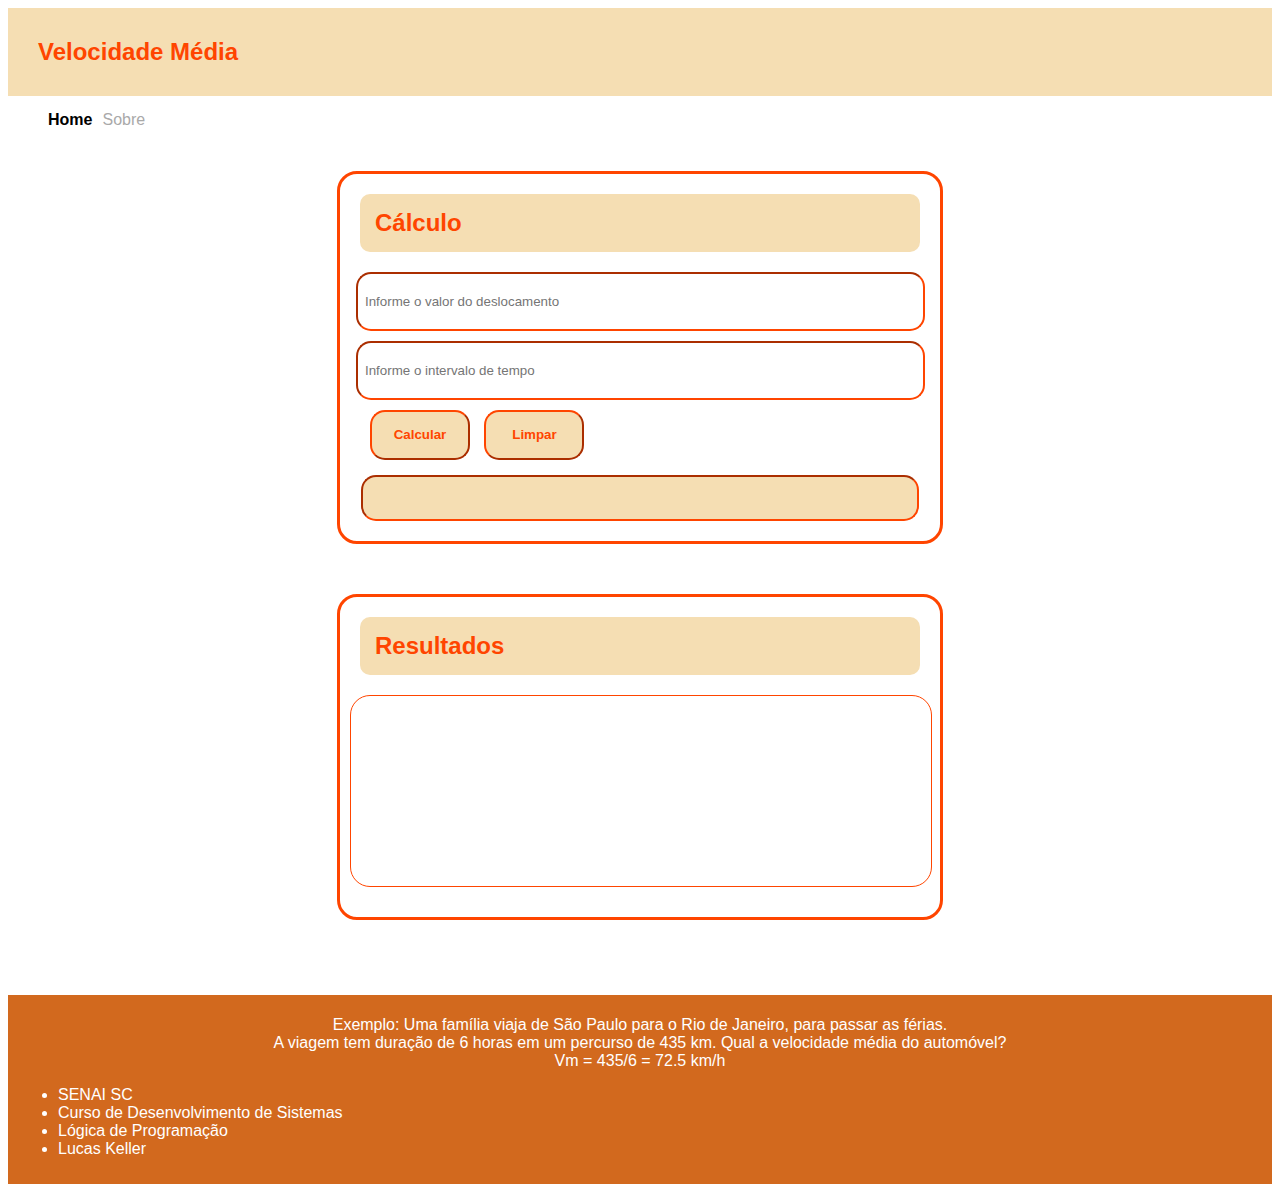
<file: index.html>
<!DOCTYPE html>
<html lang="en">
<head>
    <meta charset="UTF-8">
    <meta http-equiv="X-UA-Compatible" content="IE=edge">
    <meta name="viewport" content="width=device-width, initial-scale=1.0">
    <title>Calculadora de Velocidade Média</title>
    <link rel="stylesheet" href="./css/style.css">
</head>
<body>
    <header>
        <h2 class="titulo">Velocidade Média</h2>
        <nav>
            <ul style="margin-top: 0px; list-style-type: none; display: flex;">
                <li style="padding-right: 10px;"><a class="active" href="index.html" style="color: black; text-decoration: none; font-weight: bold;">Home</a></li>
                <li><a href="sobre.html" style="color: darkgray; text-decoration: none;">Sobre</a></li>
            </ul>
        </nav>
    </header>
    

    <div class="container">
        <h2 class="tituloContainer">Cálculo</h2>
        <div class="dados">
            <input type="number" id="distancia" placeholder="Informe o valor do deslocamento">
            <input type="number" id="tempo" placeholder="Informe o intervalo de tempo">
            <div class="botoes">
                <button type="button" id="calcular">Calcular</button>
                <button type="button" id="limpar">Limpar</button>
            </div>
            <input type="number" id="resultado" readonly>
            </div>
    </div>

    <div id="containerResultados">
        <h2 id="tituloResultados">Resultados</h2>
        <div id="inputResultados" type="text" readonly></div>
    </div>

    <footer>
        <p style="text-align: center;">Exemplo: Uma família viaja de São Paulo para o Rio de Janeiro, para passar as férias.<br>A viagem
            tem duração de 6 horas em um percurso de 435 km. Qual a velocidade média do automóvel?<br>Vm = 435/6 = 72.5 km/h</p>
        <ul>
            <li>SENAI SC</li>
            <li>Curso de Desenvolvimento de Sistemas</li>
            <li>Lógica de Programação</li>
            <li>Lucas Keller</li>
        </ul>
    </footer>

    <script src="./js/script.js"></script>
</body>
</html>
</file>
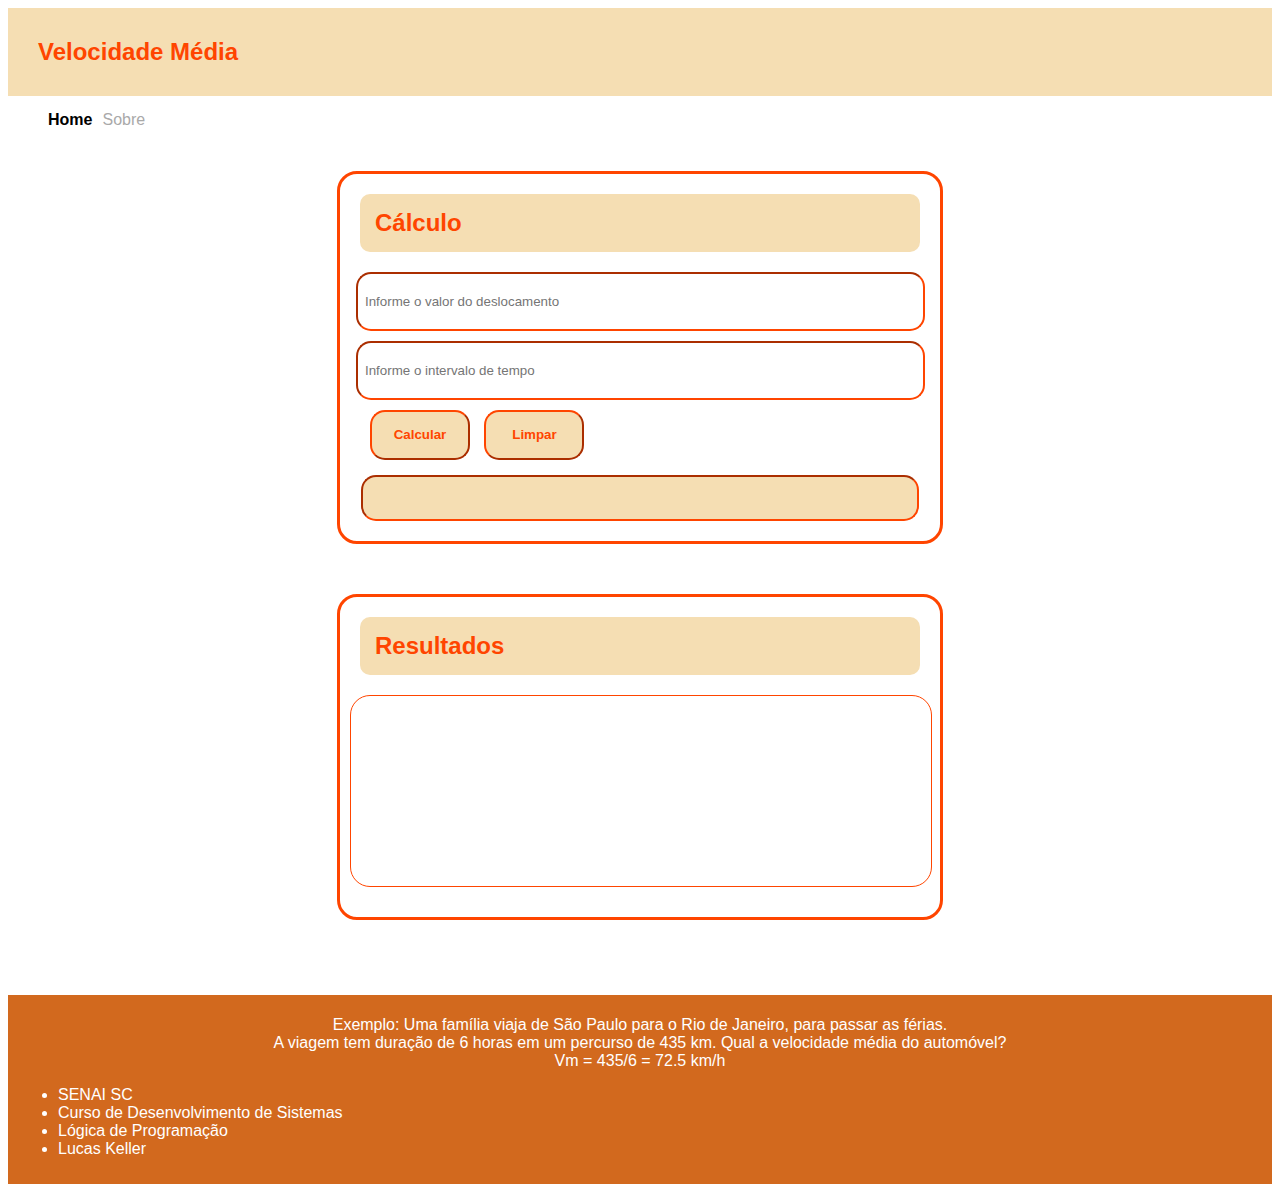
<file: Velocidade-Media-Beta/index.html>
<!DOCTYPE html>
<html lang="en">
<head>
    <meta charset="UTF-8">
    <meta http-equiv="X-UA-Compatible" content="IE=edge">
    <meta name="viewport" content="width=device-width, initial-scale=1.0">
    <title>Calculadora de Velocidade Média</title>
    <link rel="stylesheet" href="style.css">
</head>
<body>
    <header>
        <h2 class="titulo">Velocidade Média</h2>
        <nav>
            <ul style="margin-top: 0px; list-style-type: none; display: flex;">
                <li style='padding-right: 10px;'><a class="active" href="index.html" style="color: black; text-decoration: none; font-weight: bold;">Home</a></li>
                <li><a href="sobre.html" style="color: darkgray; text-decoration: none;">Sobre</a></li>
            </ul>
        </nav>
    </header>
    

    <div class="container">
        <h2 class="tituloContainer">Cálculo</h2>
        <div class="dados">
            <input type="number" id="distancia" placeholder="Informe o valor do deslocamento">
            <input type="number" id="tempo" placeholder="Informe o intervalo de tempo">
            <div class="botoes">
                <button type="button" id="calcular">Calcular</button>
                <button type="button" id="limpar">Limpar</button>
            </div>
            <input type="number" id="resultado" readonly>
            </div>
    </div>

    <div id='containerResultados'>
        <h2 id='tituloResultados'>Resultados</h2>
        <div id='inputResultados' type="text" readonly></div>
    </div>

    <footer>
        <p style="text-align: center;">Exemplo: Uma família viaja de São Paulo para o Rio de Janeiro, para passar as férias.<br>A viagem
            tem duração de 6 horas em um percurso de 435 km. Qual a velocidade média do automóvel?<br>Vm = 435/6 = 72.5 km/h</p>
        <ul>
            <li>SENAI SC</li>
            <li>Curso de Desenvolvimento de Sistemas</li>
            <li>Lógica de Programação</li>
            <li>Lucas Keller</li>
        </ul>
    </footer>

    <script src="script.js"></script>
</body>
</html>
</file>
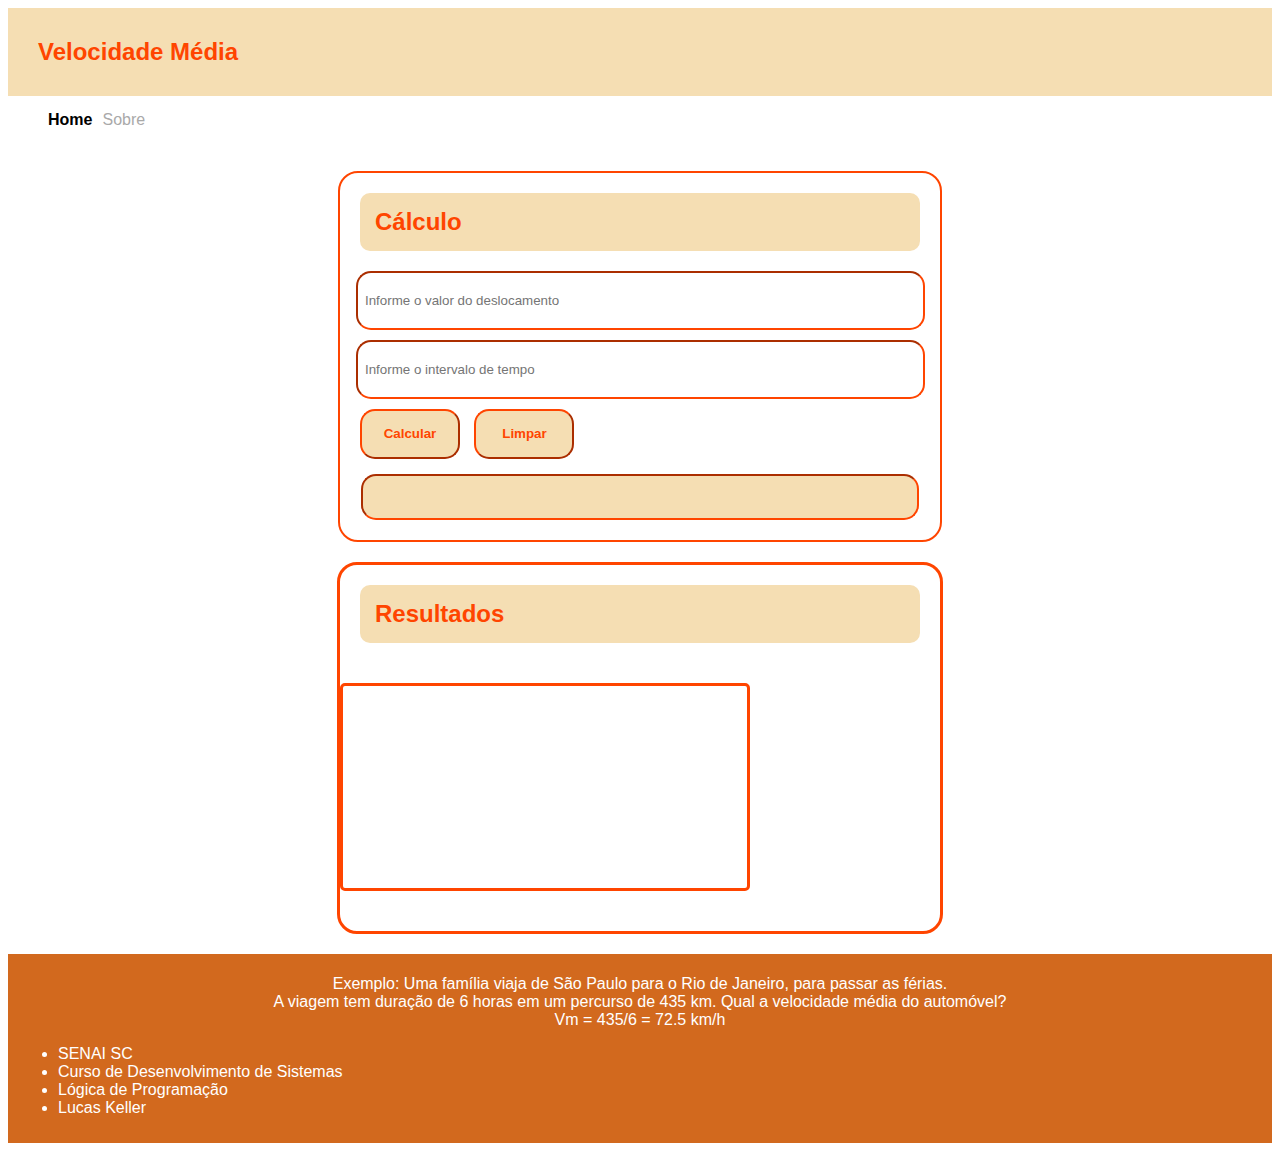
<file: Velocidade-Media-Final/index.html>
<!DOCTYPE html>
<html lang="en">
<head>
    <meta charset="UTF-8">
    <meta http-equiv="X-UA-Compatible" content="IE=edge">
    <meta name="viewport" content="width=device-width, initial-scale=1.0">
    <title>Calculadora de Velocidade Média</title>
    <link rel="stylesheet" href="stylesheet.css">
</head>
<body>
    <header>
        <h2 class="titulo">Velocidade Média</h2>
        <nav>
            <ul style="margin-top: 0px; list-style-type: none; display: flex;">
                <li style='padding-right: 10px;'><a class="active" href="index.html" style="color: black; text-decoration: none; font-weight: bold;">Home</a></li>
                <li><a href="sobre.html" style="color: darkgray; text-decoration: none;">Sobre</a></li>
            </ul>
        </nav>
    </header>
    

    <div class="container">
        <h2 class="tituloContainer">Cálculo</h2>
        <div class="dados">
            <input type="number" id="distancia" placeholder="Informe o valor do deslocamento">
            <input type="number" id="tempo" placeholder="Informe o intervalo de tempo">
            <div class="botoes">
                <button type="button" id="calcular">Calcular</button>
                <button type="button" id="limpar">Limpar</button>
            </div>
            <input type="number" id="resultado" readonly>
            </div>
    </div>

    <div id='containerResultados'>
        <h2 id='tituloResultados'>Resultados</h2>
        <input id='inputResultados' type="text" readonly>
    </div>

    <footer>
        <p style="text-align: center;">Exemplo: Uma família viaja de São Paulo para o Rio de Janeiro, para passar as férias.<br>A viagem
            tem duração de 6 horas em um percurso de 435 km. Qual a velocidade média do automóvel?<br>Vm = 435/6 = 72.5 km/h</p>
        <ul>
            <li>SENAI SC</li>
            <li>Curso de Desenvolvimento de Sistemas</li>
            <li>Lógica de Programação</li>
            <li>Lucas Keller</li>
        </ul>
    </footer>

    <script src="script.js"></script>
</body>
</html>
</file>
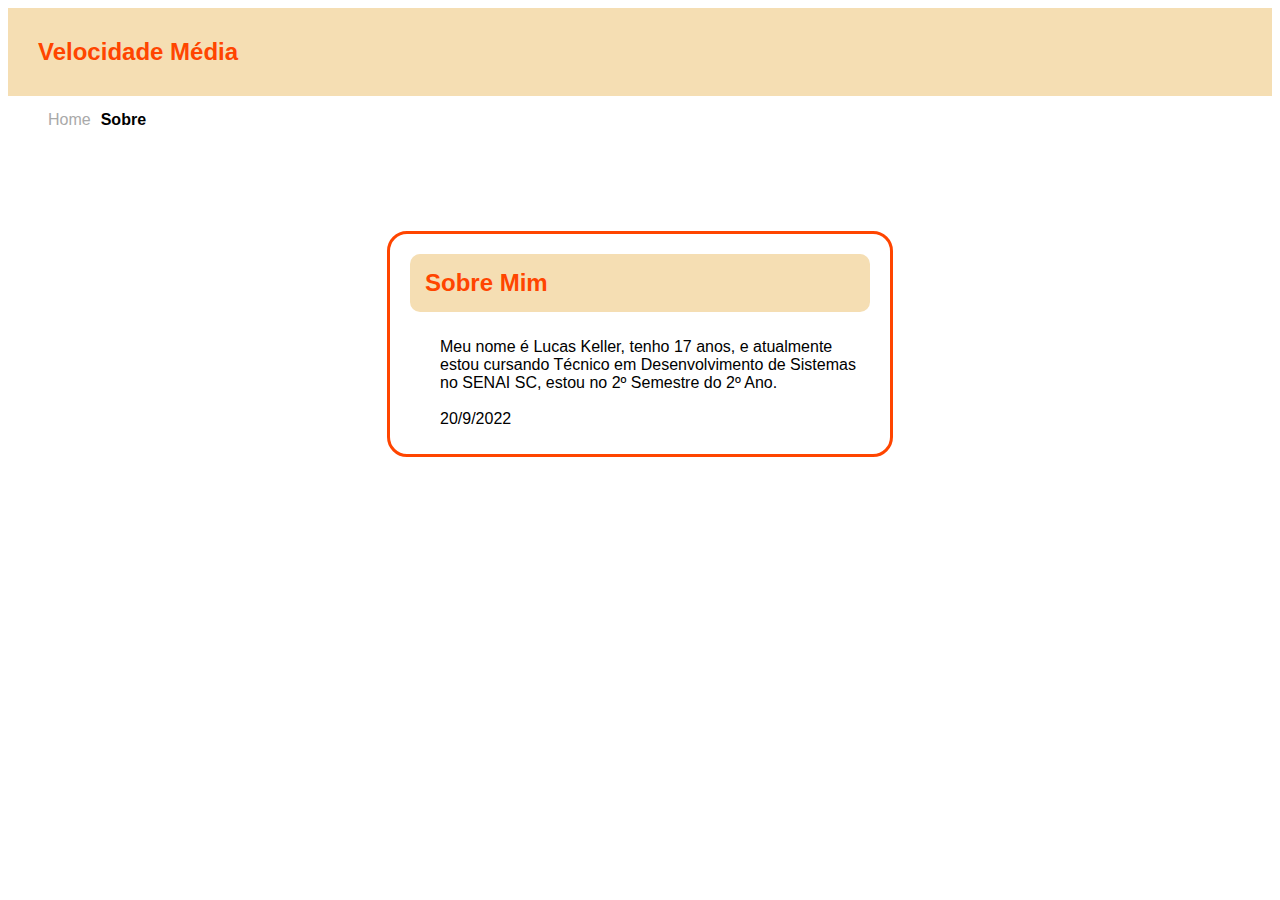
<file: sobre.html>
<!DOCTYPE html>
<html lang="en">
<head>
    <meta charset="UTF-8">
    <meta http-equiv="X-UA-Compatible" content="IE=edge">
    <meta name="viewport" content="width=device-width, initial-scale=1.0">
    <title>Calculadora de Velocidade Média</title>
    <link rel="stylesheet" href="./css/style.css">
</head>
<body>

    <header>
        <h2 class="tituloSobre">Velocidade Média</h2>
        <nav class="navSobre">
            <ul style="margin-top: 0px; list-style-type: none; display: flex;">
                <li style="padding-right: 10px;"><a href="index.html" style="color: darkgray; text-decoration: none;">Home</a></li>
                <li><a class="active" href="sobre.html" style="color: black; text-decoration: none; font-weight: bold;">Sobre</a></li>
            </ul>
        </nav>
    </header>
    
    

    <div class="konteiner">
        <h2 class="sobreMim">Sobre Mim</h2>
        <div class="textoSobre">
            <ul class="listaSobre">
                <li>Meu nome é Lucas Keller, tenho 17 anos, e atualmente estou cursando Técnico em Desenvolvimento de Sistemas no SENAI SC, estou no 2º Semestre do 2º Ano.</li>
                <br>
                <li>20/9/2022</li>
            </ul>
        </div>
    </div>
    
    <script src="./js/script.js"></script>
</body>
</html>
</file>
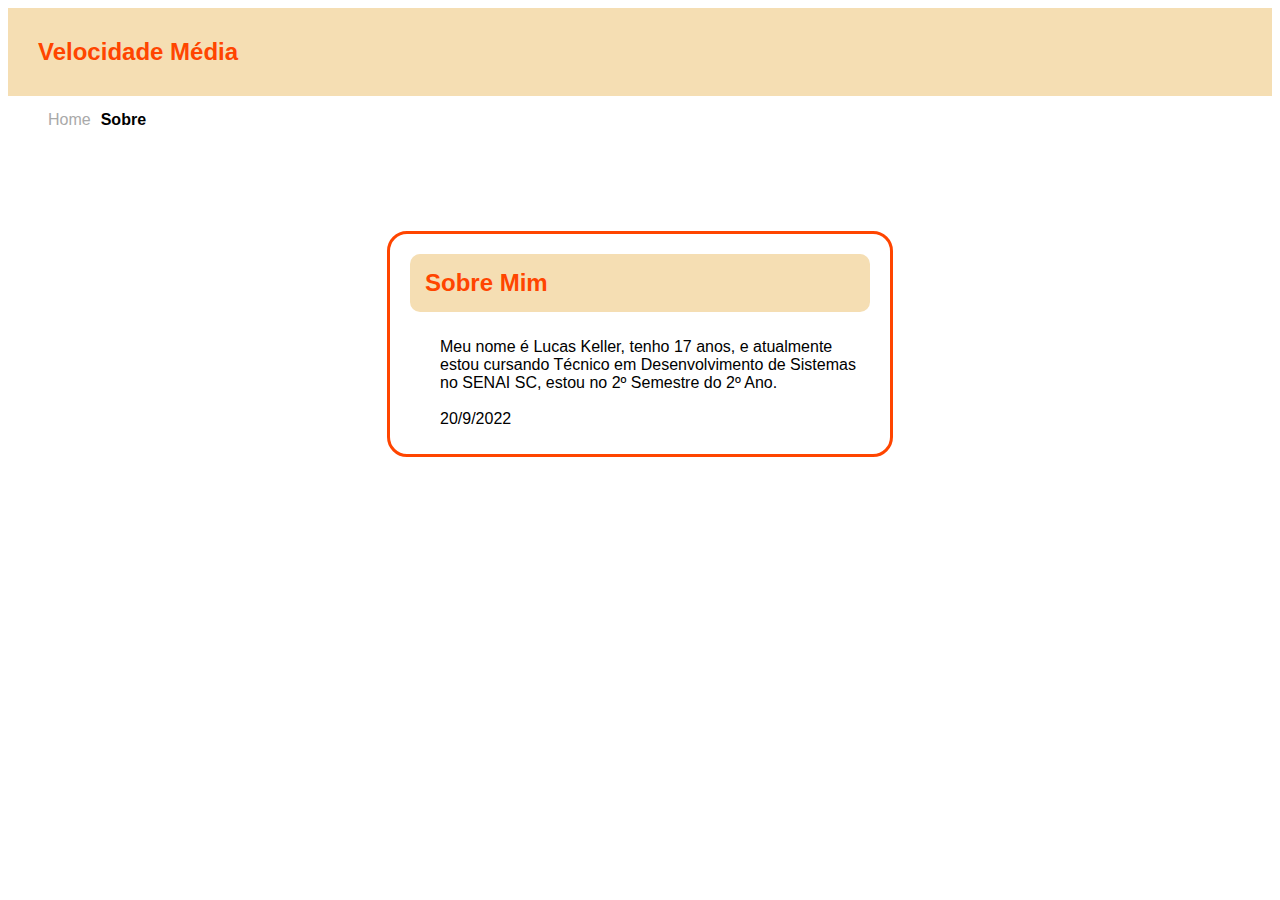
<file: Velocidade-Media-Beta/sobre.html>
<!DOCTYPE html>
<html lang="en">
<head>
    <meta charset="UTF-8">
    <meta http-equiv="X-UA-Compatible" content="IE=edge">
    <meta name="viewport" content="width=device-width, initial-scale=1.0">
    <title>Calculadora de Velocidade Média</title>
    <link rel="stylesheet" href="style.css">
</head>
<body>

    <header>
        <h2 class="tituloSobre">Velocidade Média</h2>
        <nav class="navSobre">
            <ul style="margin-top: 0px; list-style-type: none; display: flex;">
                <li style='padding-right: 10px;'><a href="index.html" style="color: darkgray; text-decoration: none;">Home</a></li>
                <li><a class="active" href="sobre.html" style="color: black; text-decoration: none; font-weight: bold;">Sobre</a></li>
            </ul>
        </nav>
    </header>
    
    

    <div class="konteiner">
        <h2 class="sobreMim">Sobre Mim</h2>
        <div class="textoSobre">
            <ul class="listaSobre">
                <li>Meu nome é Lucas Keller, tenho 17 anos, e atualmente estou cursando Técnico em Desenvolvimento de Sistemas no SENAI SC, estou no 2º Semestre do 2º Ano.</li>
                <br>
                <li>20/9/2022</li>
            </ul>
        </div>
    </div>
    
</body>
</html>
</file>
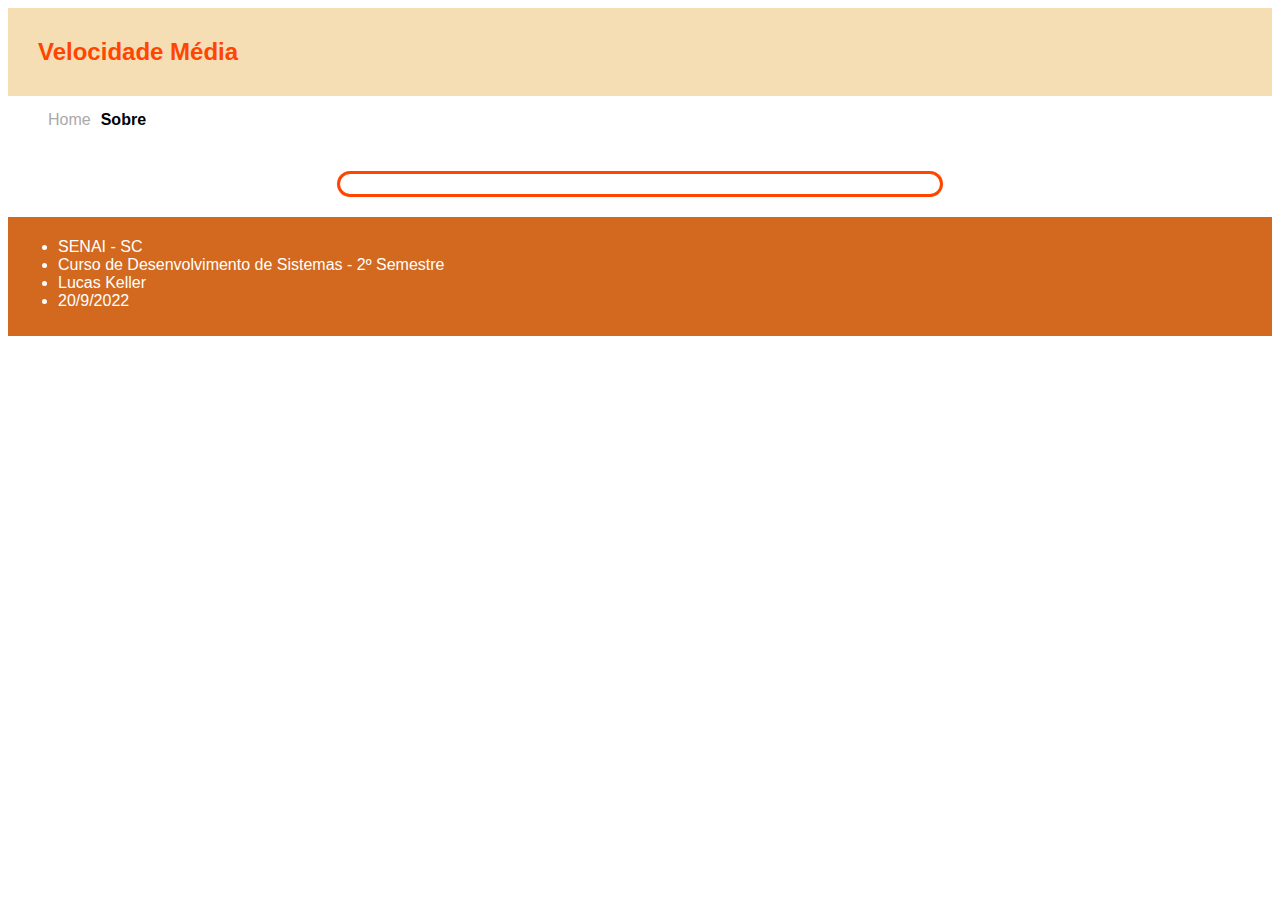
<file: Velocidade-Media-Final/sobre.html>
<!DOCTYPE html>
<html lang="en">
<head>
    <meta charset="UTF-8">
    <meta http-equiv="X-UA-Compatible" content="IE=edge">
    <meta name="viewport" content="width=device-width, initial-scale=1.0">
    <title>Calculadora de Velocidade Média</title>
    <link rel="stylesheet" href="stylesheet.css">
</head>
<body>

    <header>
        <h2 class="tituloSobre">Velocidade Média</h2>
        <nav class="navSobre">
            <ul style="margin-top: 0px; list-style-type: none; display: flex;">
                <li style='padding-right: 10px;'><a href="index.html" style="color: darkgray; text-decoration: none;">Home</a></li>
                <li><a class="active" href="sobre.html" style="color: black; text-decoration: none; font-weight: bold;">Sobre</a></li>
            </ul>
        </nav>
    </header>
    
    

    <div class="konteiner">
        
    </div>

    <footer>
        <ul>
            <li>SENAI - SC</li>
            <li>Curso de Desenvolvimento de Sistemas - 2º Semestre</li>
            <li>Lucas Keller</li>
            <li>20/9/2022</li>
        </ul>
    </footer>
    
    </div>
</body>
</html>
</file>
<file: css/style.css>
body {
    font-family: 'Segoe UI', Tahoma, Geneva, Verdana, sans-serif;
}

colours {
    border-color: chocolate;
    border-color: coral;
    border-color: darkorange;
    border-color: orange;
    border-color: orangered;
    border-color: peru;
}

.titulo {
    background-color: wheat;
    color: orangered;
    margin: 0px;
    padding: 30px;
    text-align: left;
}

nav {
    height: 40px;
    margin: 0px;
    margin-bottom: 20px;
    padding-top: 15px;
    list-style-type: none;
    display: flex;
    flex-direction: row;
}

.tituloContainer {
    background-color: wheat;
    color: orangered;
    margin-left: 20px;
    margin-right: 20px;
    padding: 15px;
    border-radius: 10px;
    border-left: 10px;
    text-align: left;
   
}
.container {
    border: 3px solid;
    border-color: orangered;
    border-radius: 20px;
    margin: auto;
    margin-bottom: 20px;
    padding-bottom: 20px;
    width: 600px;
    text-align: center;
    display: flex; 
    flex-direction: column;
}

#distancia {
    border-color: orangered;
    border-radius: 15px;
    margin-bottom: 10px;
    padding: 7.5px;
    height: 40px;
    width: 550px;
    font-family: 'Segoe UI', Tahoma, Geneva, Verdana, sans-serif;
}

#tempo {
    border-color: orangered;
    border-radius: 15px;
    padding: 7.5px;
    height: 40px;
    width: 550px;
    font-family: 'Segoe UI', Tahoma, Geneva, Verdana, sans-serif;
}

.botoes {
    margin: 10px;
    margin-left: 20px;
    align-items: center;
    text-align: left;
}

#calcular {
    border-color: orangered;
    color: orangered;
    background-color: wheat;
    border-radius: 15px;
    width: 100px;
    height: 50px;
    margin-right: 10px;
    margin-left: 10px;
    font-family: 'Segoe UI', Tahoma, Geneva, Verdana, sans-serif;
    font-weight: bold;
}

#limpar {
    border-color: orangered;
    color: orangered;
    background-color: wheat;
    margin-bottom: 5px;
    border-radius: 15px;
    height: 50px;
    width: 100px;
    font-family: 'Segoe UI', Tahoma, Geneva, Verdana, sans-serif;
    font-weight: bold;
}

#resultado {
    border-color: orangered;
    color: orangered;
    background-color: wheat;
    border-radius: 15px;
    height: 40px; 
    width: 550px;
    text-align: center;   
}

#containerResultados {
    border: 3px solid orangered;
    border-radius: 20px;
    color: orangered;
    margin: auto;
    padding-bottom: 20px;
    margin-top: 50px;
    margin-bottom: 75px;
    height: 300px;
    width: 600px;
}

#tituloResultados {
    background-color: wheat;
    color: orangered;
    text-align: left;
    border-left: 10px;
    border-radius: 10px;
    margin-left: 20px;
    margin-right: 20px;
    padding: 15px;
}

#inputResultados {
    border: 1px solid orangered;
    border-radius: 20px;
    margin: auto;
    margin-top: 20px;
    margin-bottom: 20px;
    margin-left: 10px;
    height: 190px;
    width: 550px;
    display: flex;
    align-items: center;
    text-align: center;
    overflow: scroll;
    padding-left: 30px;
}

footer {
    background-color: chocolate;
    color: white;
    padding: 10px;
    padding-top: 5px;
    margin-top: auto;
}

.tituloSobre {
    background-color: wheat;
    color: orangered;
    border-left: 10px;
    margin-left: 20px;
    margin-right: 20px;
    margin: 0px;
    padding: 30px;
    text-align: left;
}

.navSobre {
    margin: 0px;
    margin-bottom: 20px;
    padding-top: 15px;
    height: 40px;
    display: flex;
    flex-direction: row;
    list-style-type: none;
}

.konteiner {
    border: 3px solid orangered;
    border-radius: 20px;
    margin: auto;
    margin-top: 80px;
    width: 500px;
    text-align: left;
    display: flex; 
    flex-direction: column;
}

.sobreMim {
    background-color: wheat;
    color: orangered;
    border-left: 10px;
    border-radius: 10px;
    margin-left: 20px;
    margin-right: 20px;
    padding: 15px;
    text-align: left;
}

.textoSobre {
    margin-top: -20px;
    margin-right: 15px;
    padding: 10px;
}

.listaSobre {
    list-style-type: none;
}
</file>
<file: Velocidade-Media-Beta/style.css>
body {
    font-family: 'Segoe UI', Tahoma, Geneva, Verdana, sans-serif;
}

colours {
    border-color: chocolate;
    border-color: coral;
    border-color: darkorange;
    border-color: orange;
    border-color: orangered;
    border-color: peru;
}

.titulo {
    background-color: wheat;
    color: orangered;
    margin: 0px;
    padding: 30px;
    text-align: left;
}

nav {
    height: 40px;
    margin: 0px;
    margin-bottom: 20px;
    padding-top: 15px;
    list-style-type: none;
    display: flex;
    flex-direction: row;
}

.tituloContainer {
    background-color: wheat;
    color: orangered;
    margin-left: 20px;
    margin-right: 20px;
    padding: 15px;
    border-radius: 10px;
    border-left: 10px;
    text-align: left;
   
}
.container {
    border: 3px solid;
    border-color: orangered;
    border-radius: 20px;
    margin: auto;
    margin-bottom: 20px;
    padding-bottom: 20px;
    width: 600px;
    text-align: center;
    display: flex; 
    flex-direction: column;
}

#distancia {
    border-color: orangered;
    border-radius: 15px;
    margin-bottom: 10px;
    padding: 7.5px;
    height: 40px;
    width: 550px;
    font-family: 'Segoe UI', Tahoma, Geneva, Verdana, sans-serif;
}

#tempo {
    border-color: orangered;
    border-radius: 15px;
    padding: 7.5px;
    height: 40px;
    width: 550px;
    font-family: 'Segoe UI', Tahoma, Geneva, Verdana, sans-serif;
}

.botoes {
    margin: 10px;
    margin-left: 20px;
    align-items: center;
    text-align: left;
}

#calcular {
    border-color: orangered;
    color: orangered;
    background-color: wheat;
    border-radius: 15px;
    width: 100px;
    height: 50px;
    margin-right: 10px;
    margin-left: 10px;
    font-family: 'Segoe UI', Tahoma, Geneva, Verdana, sans-serif;
    font-weight: bold;
}

#limpar {
    border-color: orangered;
    color: orangered;
    background-color: wheat;
    margin-bottom: 5px;
    border-radius: 15px;
    height: 50px;
    width: 100px;
    font-family: 'Segoe UI', Tahoma, Geneva, Verdana, sans-serif;
    font-weight: bold;
}

#resultado {
    border-color: orangered;
    color: orangered;
    background-color: wheat;
    border-radius: 15px;
    height: 40px; 
    width: 550px;
    text-align: center;   
}

#containerResultados {
    border: 3px solid orangered;
    border-radius: 20px;
    color: orangered;
    margin: auto;
    padding-bottom: 20px;
    margin-top: 50px;
    margin-bottom: 75px;
    height: 300px;
    width: 600px;
}

#tituloResultados {
    background-color: wheat;
    color: orangered;
    text-align: left;
    border-left: 10px;
    border-radius: 10px;
    margin-left: 20px;
    margin-right: 20px;
    padding: 15px;
}

#inputResultados {
    border: 1px solid orangered;
    border-radius: 20px;
    margin: auto;
    margin-top: 20px;
    margin-bottom: 20px;
    margin-left: 10px;
    height: 190px;
    width: 550px;
    display: flex;
    align-items: center;
    text-align: center;
    overflow: scroll;
    padding-left: 30px;
}

footer {
    background-color: chocolate;
    color: white;
    padding: 10px;
    padding-top: 5px;
    margin-top: auto;
}

.tituloSobre {
    background-color: wheat;
    color: orangered;
    border-left: 10px;
    margin-left: 20px;
    margin-right: 20px;
    margin: 0px;
    padding: 30px;
    text-align: left;
}

.navSobre {
    margin: 0px;
    margin-bottom: 20px;
    padding-top: 15px;
    height: 40px;
    display: flex;
    flex-direction: row;
    list-style-type: none;
}

.konteiner {
    border: 3px solid orangered;
    border-radius: 20px;
    margin: auto;
    margin-top: 80px;
    width: 500px;
    text-align: left;
    display: flex; 
    flex-direction: column;
}

.sobreMim {
    background-color: wheat;
    color: orangered;
    border-left: 10px;
    border-radius: 10px;
    margin-left: 20px;
    margin-right: 20px;
    padding: 15px;
    text-align: left;
}

.textoSobre {
    margin-top: -20px;
    margin-right: 15px;
    padding: 10px;
}

.listaSobre {
    list-style-type: none;
}
</file>
<file: Velocidade-Media-Final/stylesheet.css>
body {
    font-family: 'Segoe UI', Tahoma, Geneva, Verdana, sans-serif;
}

colours{
    border-color: chocolate;
    border-color: coral;
    border-color: darkorange;
    border-color: orange;
    border-color: orangered;
    border-color: peru;
}

.titulo {
    background-color: wheat;
    color: orangered;
    margin: 0px;
    text-align: left;
    padding: 30px;
}

nav {
    margin: 0px;
    height: 40px;
    margin-bottom: 20px;
    padding-top: 15px;
    display: flex;
    flex-direction: row;
    list-style-type: none;
}

.tituloContainer {
    background-color: wheat;
    text-align: left;
    border-left: 10px;
    color: orangered;
    margin-left: 20px;
    margin-right: 20px;
    padding: 15px;
    border-radius: 10px;
}
.container {
    display: flex; 
    flex-direction: column;
    text-align: center;
    border: 2px solid orangered;
    border-radius: 20px;
    width: 600px;
    margin: auto;
    padding-bottom: 20px;
    margin-bottom: 20px;
}

#distancia {
    font-family: 'Segoe UI', Tahoma, Geneva, Verdana, sans-serif;
    border-radius: 15px;
    border-color: orangered;
    width: 550px;
    height: 40px;
    margin-bottom: 10px;
    padding: 7.5px;
}

#tempo {
    font-family: 'Segoe UI', Tahoma, Geneva, Verdana, sans-serif;
    border-radius: 15px;
    border-color: orangered;
    width: 550px;
    height: 40px;
    padding: 7.5px;
}

.botoes {
    align-items: center;
    text-align: left;
    margin-left: 20px;
    margin: 10px;
}

#calcular {
    border-radius: 15px;
    border-color: orangered;
    color: orangered;
    background-color: wheat;
    font-family: 'Segoe UI', Tahoma, Geneva, Verdana, sans-serif;
    width: 100px;
    height: 50px;
    margin-right: 10px;
    margin-left: 10px;
    font-weight: bold;
}

#limpar {
    margin-bottom: 5px;
    border-radius: 15px;
    border-color: orangered;
    color: orangered;
    background-color: wheat;
    font-family: 'Segoe UI', Tahoma, Geneva, Verdana, sans-serif;
    width: 100px;
    height: 50px;
    font-weight: bold;
}

#resultado {
    border-radius: 15px;
    border-color: orangered;
    color: orangered;
    background-color: wheat;
    width: 550px;
    height: 40px; 
    text-align: center;   
}

#containerResultados {
    display: flex; 
    flex-direction: column;
    border: 3px solid orangered;
    color: orangered;
    border-radius: 20px;
    width: 600px;
    margin: auto;
    padding-bottom: 20px;
    margin-bottom: 20px;
}

#tituloResultados  {
    background-color: wheat;
    text-align: left;
    align-items: left;
    border-left: 10px;
    color: orangered;
    margin-left: 20px;
    margin-right: 20px;
    padding: 15px;
    border-radius: 10px;
}

#inputResultados {
    border: 3px solid orangered;
    align-items: center;
    border-radius: 5px;
    margin-top: 20px;
    margin-bottom: 20px;
    width: 400px;
    height: 200px;
}

footer {
    background-color: chocolate;
    color: white;
    padding: 10px;
    padding-top: 5px;
    margin-top: auto;
}

.tituloSobre {
    background-color: wheat;
    text-align: left;
    border-left: 10px;
    color: orangered;
    margin-left: 20px;
    margin-right: 20px;
    margin: 0px;
    padding: 30px;
}

.navSobre {
    margin: 0px;
    height: 40px;
    margin-bottom: 20px;
    padding-top: 15px;
    display: flex;
    flex-direction: row;
    list-style-type: none;
}

.konteiner {
    display: flex; 
    flex-direction: column;
    text-align: center;
    border: 3px solid orangered;
    border-radius: 20px;
    width: 600px;
    margin: auto;
    padding-bottom: 20px;
    margin-bottom: 20px;
}
</file>
